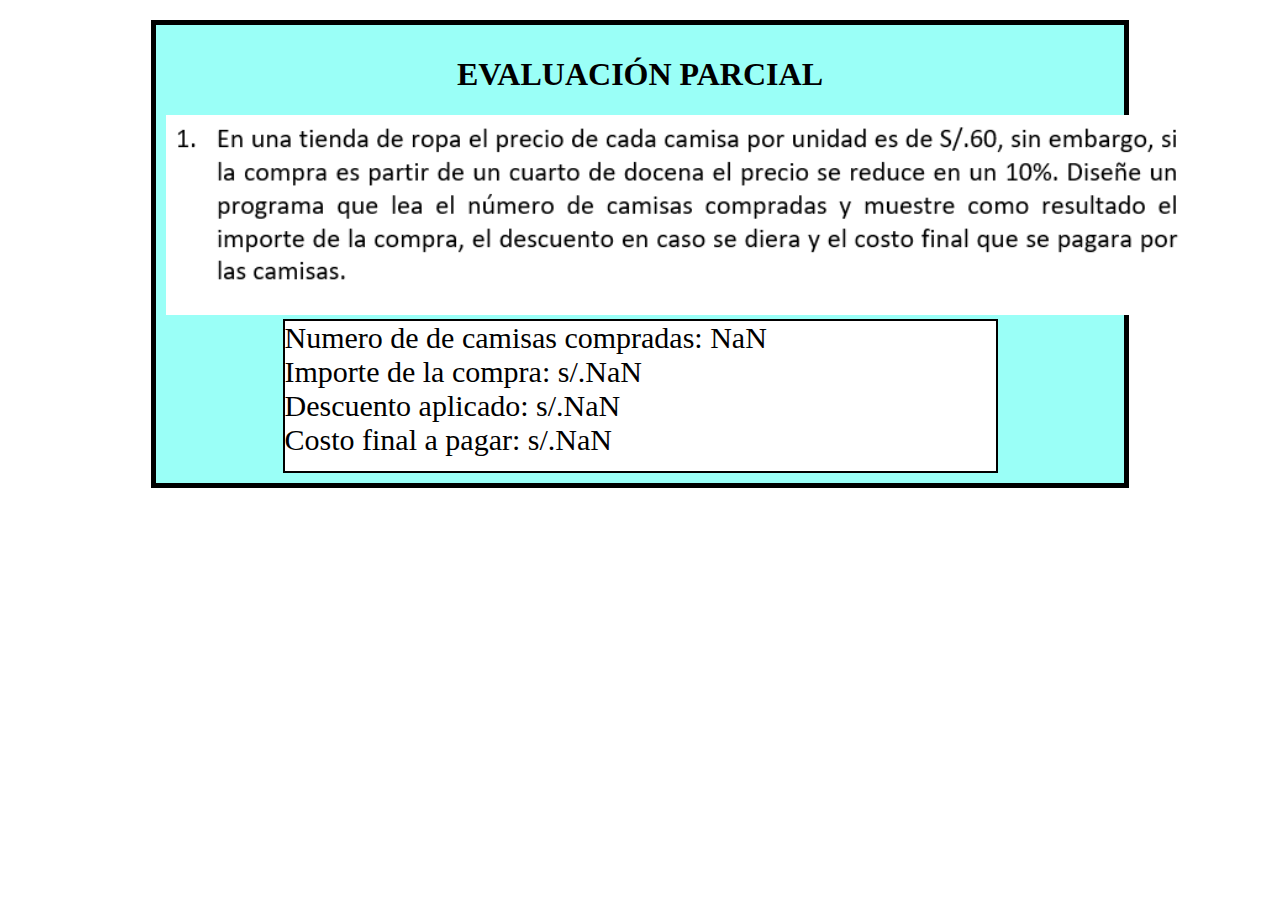
<file: index.html>
<!DOCTYPE html>
<html lang="en">

<head>
    <meta charset="UTF-8">
    <meta name="viewport" content="width=device-width, initial-scale=1.0">
    <title>Ejercicio1</title>
    <link rel="stylesheet" href="style.css">
</head>

<body>
    <main>
        <h1>EVALUACIÓN PARCIAL</h1>
        <div id="caso">
            <img src="imgs/cap1.png" height="200" alt="caso">
        </div><s></s>
        <div id="solucion">
            <script>
                //Declaracion de variables
                var precio_uni = 60, num_camisas, importe_compra, dsct, dsct_aplicado, costo_final;

                //Fase de lectura
                num_camisas = parseInt(prompt("Ingrese el numero de camisas compradas"));

                //Fase de procesamiento
                if (num_camisas >= 3) {
                    dsct = 0.10
                }else{
                    
                }
                importe_compra = num_camisas * precio_uni;
                dsct_aplicado = importe_compra * dsct;
                costo_final = importe_compra - dsct_aplicado;

                //Fase de salida
                document.write("Numero de de camisas compradas: " + num_camisas + "<br>");
                document.write("Importe de la compra: s/." + importe_compra.toFixed(2) + "<br>");
                document.write("Descuento aplicado: s/." + dsct_aplicado.toFixed(2) + "<br>");
                document.write("Costo final a pagar: s/." + costo_final.toFixed(2));
            </script>
        </div>
    </main>
</body>

</html>
</file>
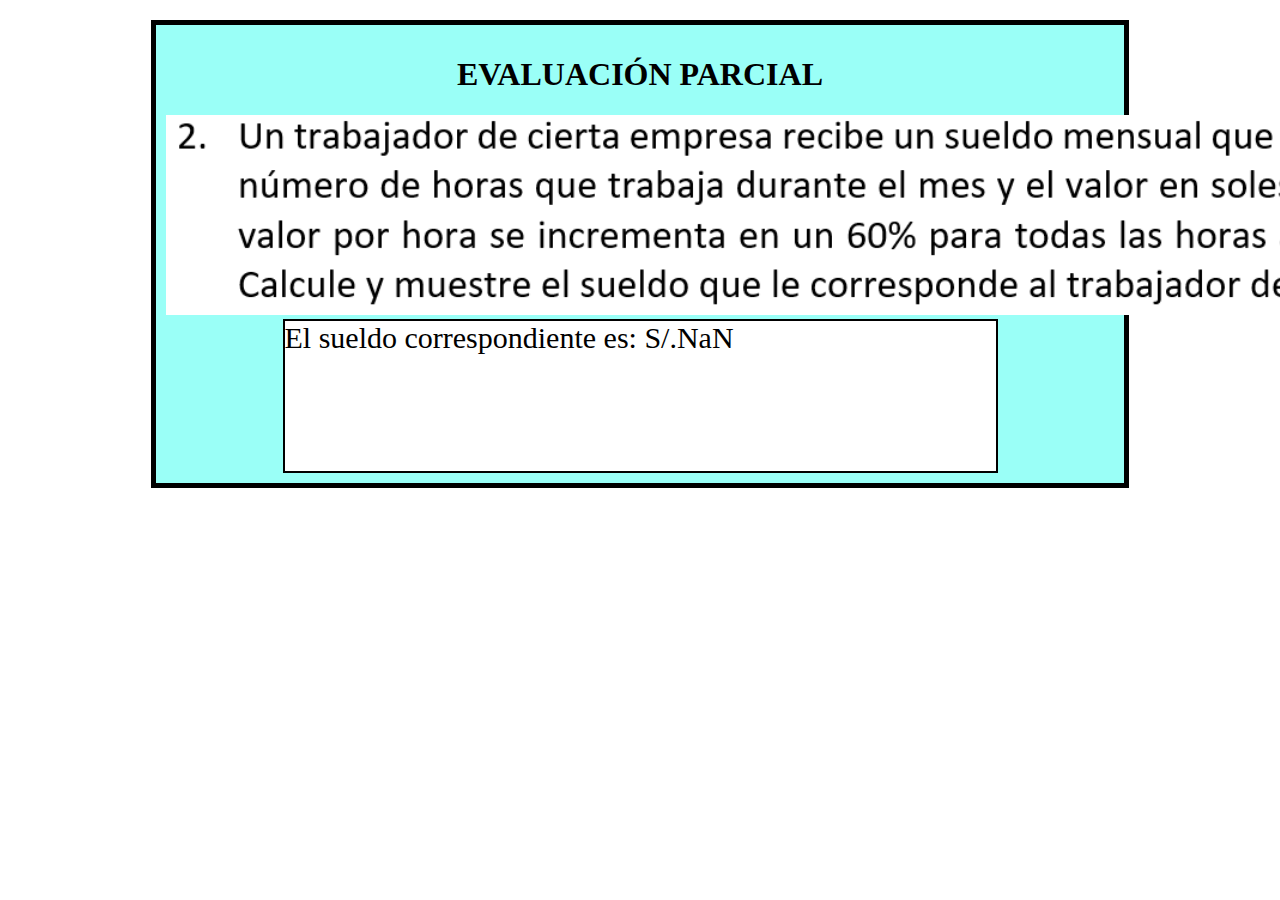
<file: index2.html>
<!DOCTYPE html>
<html lang="en">

<head>
    <meta charset="UTF-8">
    <meta name="viewport" content="width=device-width, initial-scale=1.0">
    <title>Ejercicio2</title>
    <link rel="stylesheet" href="style.css">
</head>

<body>
    <main>
        <h1>EVALUACIÓN PARCIAL</h1>
        <div id="caso">
            <img src="imgs/cap2.png" height="200" alt="caso">
        </div>
        <div id="solucion">
            <script>
                //Declaracion de variables
                var num_hr, sol_hr, sueldo_mens;

                //Fase de lectura
                num_hr = parseInt(prompt("Ingrese el numero de horas que trabaja durante el mes"));
                sol_hr = parseFloat(prompt("Ingrese los soles por hora que gana"));



                //Fase de procesamiento
                if (num_hr <= 50) {
                    sueldo_mens = num_hr * sol_hr;
                } else {
                    sueldo_mens = (50*sol_hr)+((num_hr-50)+(sol_hr*1.6));
                }

                //Fase de salida
                document.write("El sueldo correspondiente es: S/."+sueldo_mens);




            </script>
        </div>
    </main>
</body>

</html>
</file>
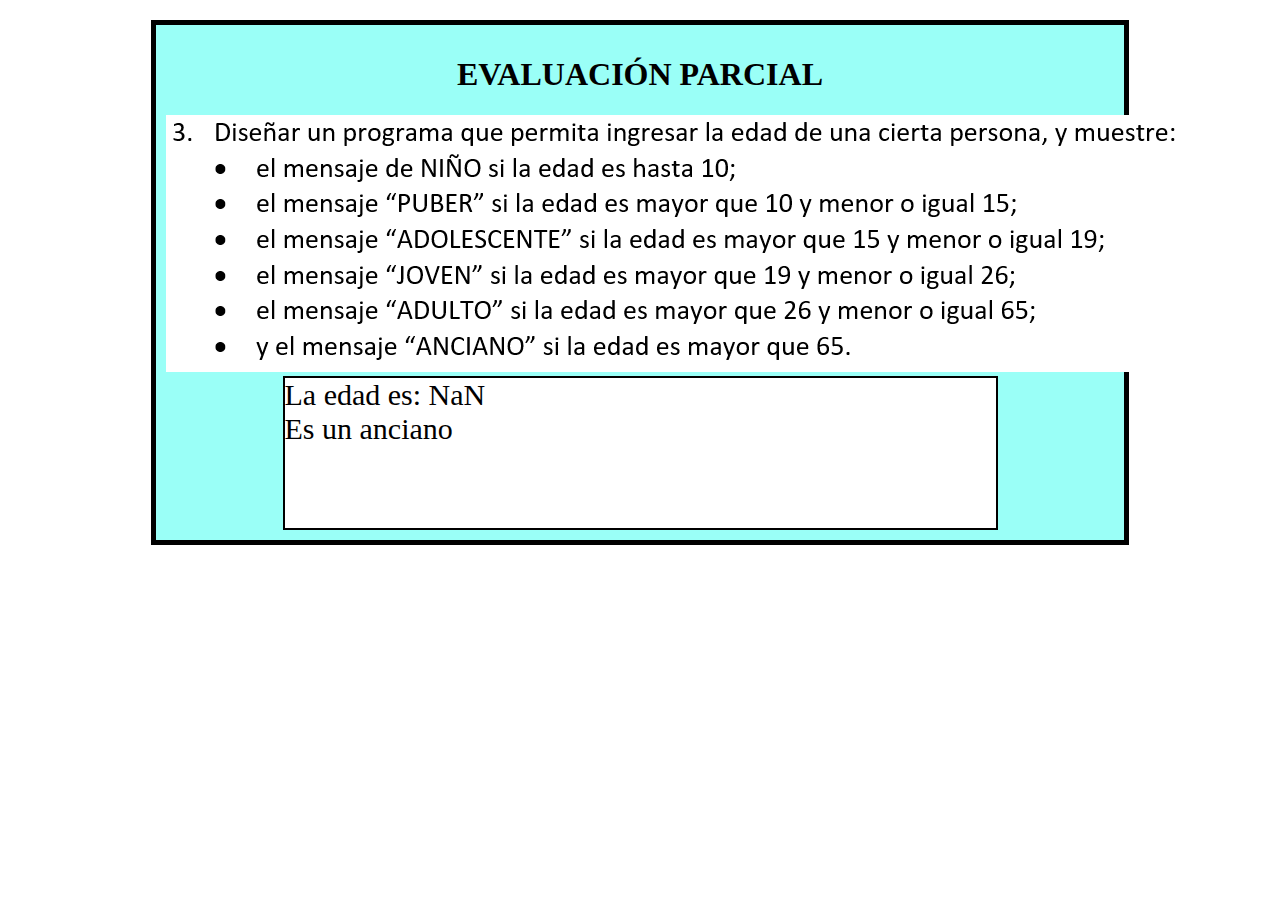
<file: index3.html>
<!DOCTYPE html>
<html lang="en">

<head>
    <meta charset="UTF-8">
    <meta name="viewport" content="width=device-width, initial-scale=1.0">
    <title>Ejercicio3</title>
    <link rel="stylesheet" href="style.css">
</head>

<body>
    <main>
        <h1>EVALUACIÓN PARCIAL</h1>
        <div id="caso">
            <img src="imgs/cap3.png" alt="caso">
        </div><s></s>
        <div id="solucion">
            <script>
        //Declaracion de variables
        var edad,msj;

        //Fase de lectura
        edad=parseInt(prompt("Ingrese la edad"));

        //Fase de procesamiento
        if (edad>=0 && edad<=10) {
            msj="Es un niño";
        } else if (edad>10 && edad<=15){
            msj="Es un puber";
        } else if (edad>15 && edad<=19){
            msj="Es un adolescente";
        } else if (edad>19 && edad <=26) {
            msj="Es un joven";
        } else if (edad>26 && edad<=65){
            msj="Es un adulto";
        } else {
            msj="Es un anciano";
        }
            
        //Fase de salida

        document.write("La edad es: "+edad+"<br>");
        document.write(msj);
        
            </script>
        </div>
    </main>
</body>

</html>
</file>
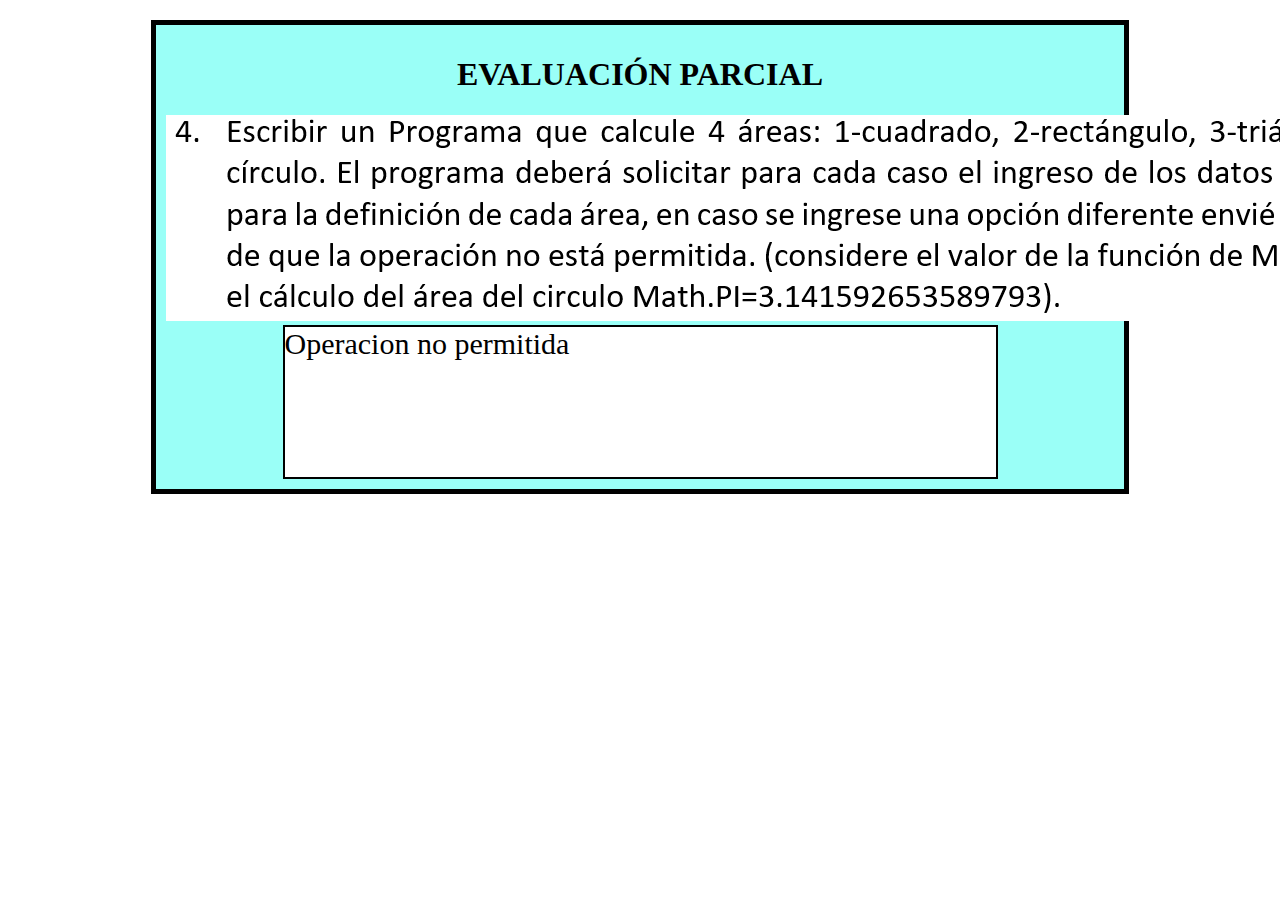
<file: index4.html>
<!DOCTYPE html>
<html lang="en">

<head>
    <meta charset="UTF-8">
    <meta name="viewport" content="width=device-width, initial-scale=1.0">
    <title>Ejercicio4</title>
    <link rel="stylesheet" href="style.css">
</head>

<body>
    <main>
        <h1>EVALUACIÓN PARCIAL</h1>
        <div id="caso">
            <img src="imgs/cap4.png" alt="caso">
        </div>
        <div id="solucion">
            <script>
                //Declaracion de variables
                var opcion, area, lado, base, altura, radio;

                //Opcion
                opcion = parseInt(prompt("Ingrese la opcion para calcular el area:[1-Cuadrado][2-Rectangulo][3-Triangulo][4-circulo]"));

                //Solicitud de opcion
                if (opcion === 1) {
                    lado = parseFloat(prompt("Ingrese el lado del cuadrado"));
                    area = lado * lado;
                    document.write("El area del cuadrado es: " + area + "<br>");
                } else if (opcion === 2) {
                    base = parseFloat(prompt("Ingrese la base del rectangulo"));
                    altura = parseFloat(prompt("Ingrese la altura del rectangulo"));
                    area = base * altura;
                    document.write("El area del rectangulo es: " + area + "<br>");
                } else if (opcion === 3) {
                    base = parseFloat(prompt("Ingrese la base del triangulo"));
                    altura = parseFloat(prompt("Ingrese la altura del triangulo"));
                    area = (base * altura) / 2;
                    document.write("El area del triangulo es: " + area + "<br>");
                } else if (opcion === 4) {
                    radio = parseFloat(prompt("Ingrese el radio del circulo"));
                    area = Math.PI * radio * radio;
                    document.write("El area del circulo es: " + area.toFixed(2) + "<br>");
                } else {
                    document.write("Operacion no permitida");
                }

            </script>
        </div>
    </main>
</body>

</html>
</file>
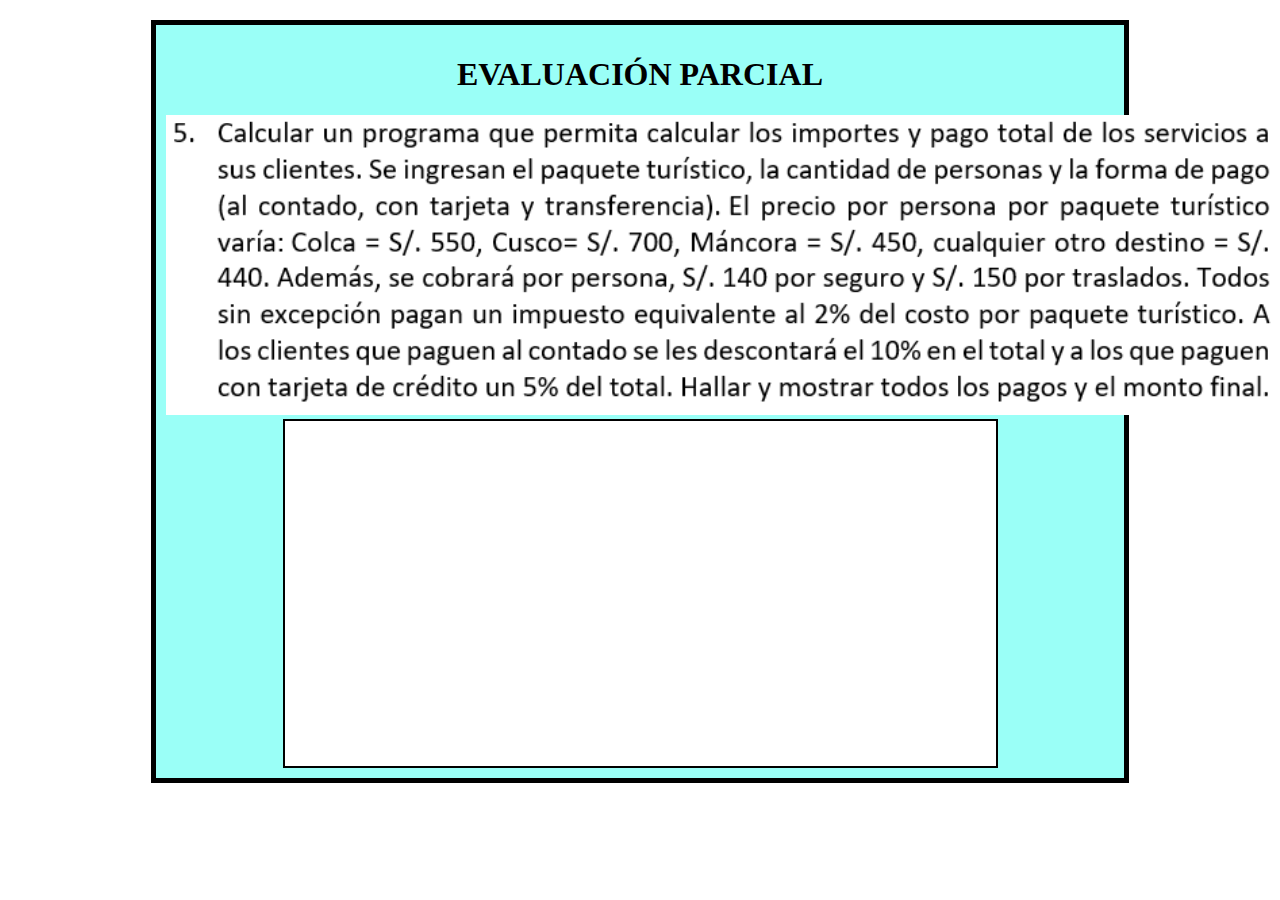
<file: index5.html>
<!DOCTYPE html>
<html lang="en">

<head>
    <meta charset="UTF-8">
    <meta name="viewport" content="width=device-width, initial-scale=1.0">
    <title>Ejercicio3</title>
    <link rel="stylesheet" href="estilo5.css">
</head>

<body>
    <main>
        <h1>EVALUACIÓN PARCIAL</h1>
        <div id="caso">
            <img src="imgs/cap5.png" height="300" alt="caso">
        </div>
        <div id="solucion">
            <script>
                // Declaración de variables
                var precio_persona, seguro_persona = 140, traslado_persona = 150;
                var pack_turistico, cant_personas, forma_pago;
                var costo_pack, costo_seguro, costo_traslado, subtotal, impuesto, total, dsct, pago_final;

                // Fase de lectura
                pack_turistico=prompt("Ingrese el paquete turístico [Colca, Cusco, Mancora, otro]:");
                cant_personas= parseInt(prompt("Ingrese la cantidad de personas:"));
                forma_pago= prompt("Ingrese la forma de pago [contado, tarjeta, transferencia]:");
        
               //precio por persona segun paquete turistico
                    switch(pack_turistico.toLowerCase()) {
                    case "colca":
                        precio_persona = 550;
                        break;
                    case "cusco":
                        precio_persona = 700;
                        break;
                    case "mancora":
                        precio_persona = 450;
                        break;
                    default:
                        precio_persona = 440;
                        break;
                }
                
                // Fase de procesamiento
                costo_pack = precio_persona * cant_personas;
                costo_seguro = seguro_persona * cant_personas;
                costo_traslado = traslado_persona* cant_personas;
                subtotal = costo_pack + costo_seguro + costo_traslado;
                impuesto = 0.02 * costo_pack;
                total = subtotal + impuesto;

                //dscto segun la forma de pago
                if (forma_pago.toLowerCase() === "contado") {
                    dsct = 0.10 * total;
                } else if (forma_pago.toLowerCase() === "tarjeta") {
                    dsct = 0.05 * total;
                } else {
                    dsct = 0;
                }
                pago_final = total - dsct;

                // Fase de salida
                document.write("Paquete turístico: " + pack_turistico + "<br>");
                document.write("Cantidad de personas: " + cant_personas + "<br>");
                document.write("Forma de pago: " + forma_pago + "<br>");
                document.write("Costo del paquete: S/. " + costo_pack.toFixed(2) + "<br>");
                document.write("Costo del seguro: S/. " + costo_seguro.toFixed(2) + "<br>");
                document.write("Costo de traslados: S/. " + costo_traslado.toFixed(2) + "<br>");
                document.write("Impuesto: S/. " + impuesto.toFixed(2) + "<br>");
                document.write("Total antes del descuento: S/. " + total.toFixed(2) + "<br>");
                document.write("Descuento aplicado: S/. " + dsct.toFixed(2) + "<br>");
                document.write("Pago final: S/. " + pago_final.toFixed(2));
            </script>
        </div>
    </main>
</body>

</html>
</file>
<file: style.css>
main{
    border: 5px solid black;
    width: 75%;
    margin: 20px auto;
    background-color: rgb(154, 255, 247);
    padding: 10px;
}
h1{
    text-align: center;
    color: black;
    size: 70%;
}
#caso{text-align: center;}

#solucion{
    height:150px;
    border: 2px solid rgb(0, 0, 0);
    width: 75%;
    margin:auto;
    background-color: rgb(255, 255, 255);
    font-size: 30px;
    }
</file>
<file: estilo5.css>
main{
    border: 5px solid black;
    width: 75%;
    margin: 20px auto;
    background-color: rgb(154, 255, 247);
    padding: 10px;
}
h1{
    text-align: center;
    color: black;
    size: 70%;
}
#caso{text-align: center;}

#solucion{
    height:345px;
    border: 2px solid rgb(0, 0, 0);
    width: 75%;
    margin:auto;
    background-color: rgb(255, 255, 255);
    font-size: 30px;
    }
</file>
